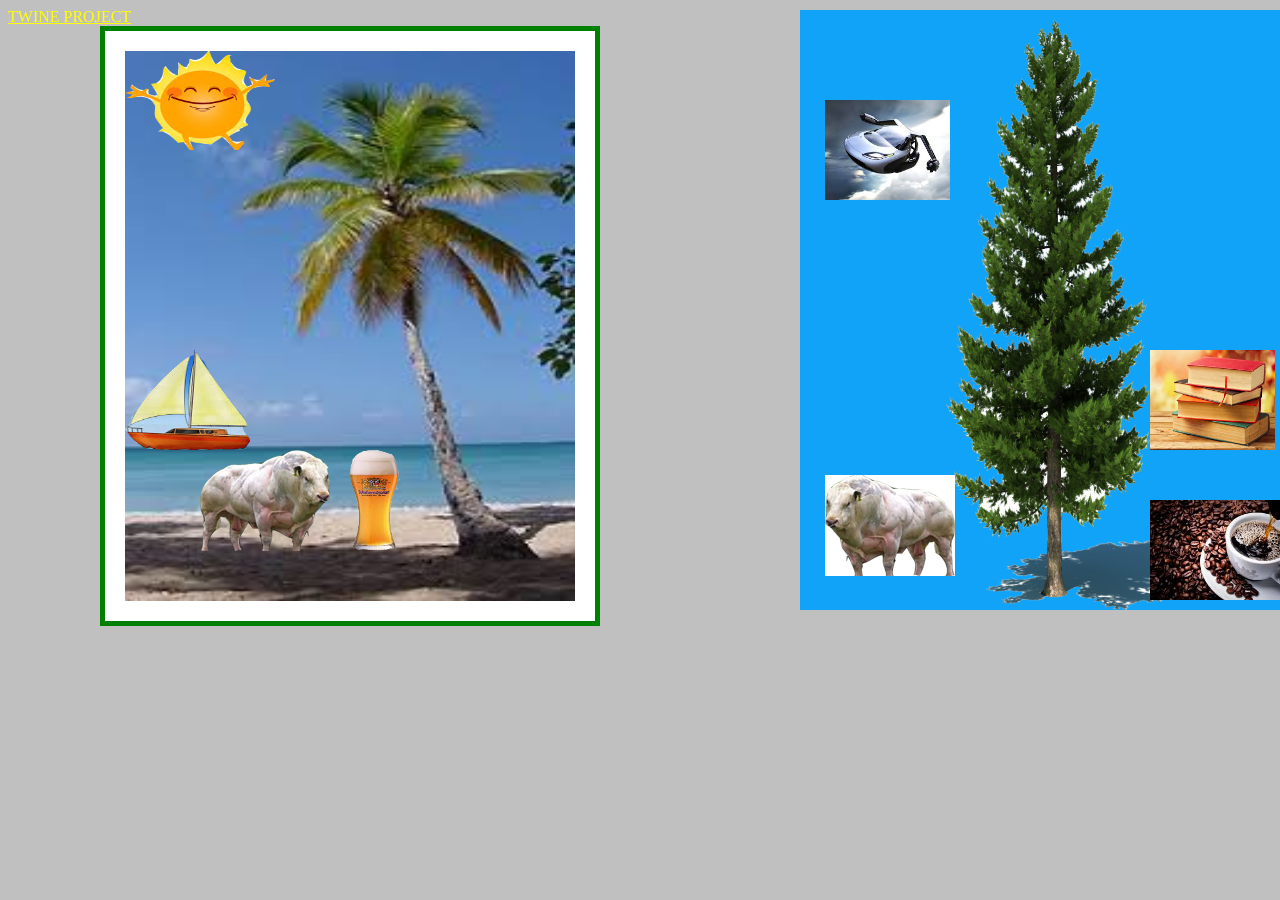
<file: index.html>
<html>
<head>
<title> Worldwide </title>
<meta name="keywords" content = "basketball, carolina, new media art">
    <link rel="stylesheet" type="text/css" href="default.css">
</head>
<div id="pine">
    <a href = "https://www.shutterstock.com/video/clip-7073833-circular-star-trails-over-mountains-pine-trees"> <img src="Graphics\Pine_tree.png" width="500" height="600"> </a>
    </div>
    <a href = "comm150twine1.html">TWINE PROJECT</a>
<!-- <div id="main">
<body>
<p> this is a paragraph <p>

<div id="ex_1">
<h1> header 1 </h1>
</div>

<hr>
<h5> header 5 </h5>

<p> I believe <b>Carolina</b> will win the <i>championship. </i> </p>

<p> this shows<br> a line break,</p>
-->
<div id="pic_1">
    <a href = "https://www.vanuatubeef.com/export.html"> <img src="Graphics\AA.jpg" width = "450" height = "550"> </a>
</div>
<!--
<br>
<a href="index.html"> Index</a>
<br>
<a href="https://www.nps.gov/glac/index.html"> Glacier</a>
-->

</body>
</div> <!-- for main div-->
<br>
    <div id="cow">
<a href = "http://www.thecattlesite.com/breeds/beef/8/belgian-blue/"> <img src="Graphics\cowboi.png"> </a>
    </div>
    <div id="beer">
<a href = "https://www.craftbeer.com/styles/german-style-hefeweizen"> <img src="Graphics\hefe.png" width = "50" height = "100"> </a>
    </div>
    <div id="flipcow">
        <a href = "https://hiveminer.com/User/Naraoya/Timeline"> <img src="Graphics\flipcow.png"> </a>
    </div>
    <div id="coff">
        <a href = "https://www.cafebustelo.com/en/coffees"><img src="Graphics\coffee.jpg" width = "150" height = "100"></a>
    </div>
    <div id="sun">
<a href = "https://nineplanets.org/sol.html"><img src="Graphics\sunny.png" width = "150" height = "100"> </a>
    </div>
    <div id="sail">
<a href = "https://giphy.com/gifs/reactionseditor-sailing-step-brothers-3o84soUEGzw7HyZDwc"><img src="Graphics\sailboat.png" width = "125" height = "100"> </a>
    </div>
    <div id="book">
        <a href= "https://archive.org/details/voyagedownyadkin1929righ/page/4"><img src="Graphics\books.jpg" width = "125" height = "100"> </a>
    </div>
    <div id="car">
<a href = "https://www.aeromobil.com/evolution/"><img src="Graphics\flyingcar.jpg" width = "125" height = "100"></a>
    </div>
<br>
    
</html>
</file>
<file: default.css>
a:link{
    color:yellow;
}
a:visited{
    color: green;
}

p{
    font-family: "Ariel", "Helvetica", sans-serif;
    font-size: 14px;
    font-style: bold;
}

h5{
    color: red;
    font-size: 24px;
}
hr {
    width:50%;
}
#ex_1 {
    position: absolute; top 100px; left: 200px;
    background-color: white;
    padding: 20px;
    border-style: solid;
    border-width: 5px;
    border-color: green;
   
}

body {
    background-color: silver;
}
#pic_1 {
    position: absolute; top 50px; left: 100px;
    background-color: white;
    padding: 20px;
    border-style: solid;
    border-width: 5px;
    border-color: green;
}
#main {
    background-color: white;
    border-style: solid;
    border-width: 5px;
    border-color: green;
     width: 400px;
}
#cow {
    position: absolute; top: 450px; left: 200px;
}
#pine {
    position: absolute; top: 10px; left:800px;
}
#beer {
    position: absolute; top: 450px; left: 350px;
}
#flipcow {
    position: absolute; top: 475px; left: 825px;
}
#coff {
    position: absolute; top: 500px; left: 1150px;
}
#sun {
    position: absolute; top: 50px; left: 125px;
}
#sail {
    position: absolute; top: 350px; left: 125px;
}
#book {
    position: absolute; top: 350px; left: 1150px;
}
#car {
    position: absolute; top: 100px; left: 825px;
}
</file>
